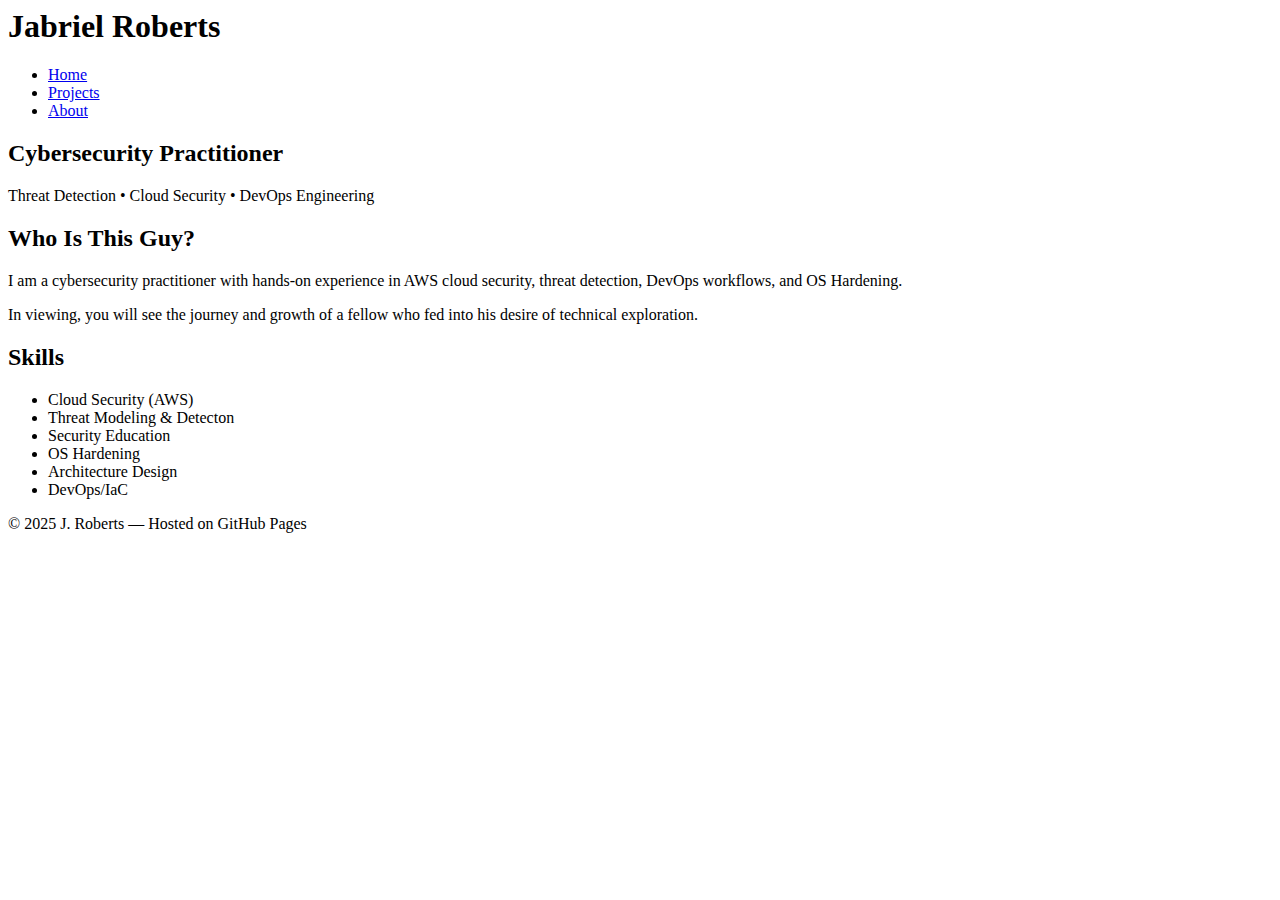
<file: index.html>
<html lang="en">
<head>
<meta charset="UTF-8" />
<meta name="viewport" content="width=device-width, initial-scale=1.0" />
<title>Jabriel Roberts | Cybersecurity Portfolio</title>
<link rel="stylesheet" href="style.css" />
</head>


<body>
<header>
<nav>
<h1 class="logo">Jabriel Roberts</h1>
<ul>
<li><a href="index.html">Home</a></li>
<li><a href="projects.html">Projects</a></li>
<li><a href="about.html">About</a></li>
</ul>
</nav>
</header>


<section class="hero">
<h2>Cybersecurity Practitioner</h2>
<p>Threat Detection • Cloud Security • DevOps Engineering </p>
</section>
<section class="section">
                                                           <h2>Who Is This Guy?</h2>
<p>I am a cybersecurity practitioner with hands‑on experience in AWS cloud security, threat detection, DevOps workflows, and OS Hardening.</p>
            <p>In viewing, you will see the journey and growth of a fellow who fed into his desire of technical exploration.</p>

<h2>Skills</h2>
<ul>
<li>Cloud Security (AWS)</li>
<li>Threat Modeling & Detecton</li>
<li>Security Education</li>
<li>OS Hardening</li>
<li>Architecture Design</li>
<li>DevOps/IaC</li>
</ul>
</section>

<footer>
<p>© 2025 J. Roberts — Hosted on GitHub Pages</p>
</footer>
</body>
</html>
</file>
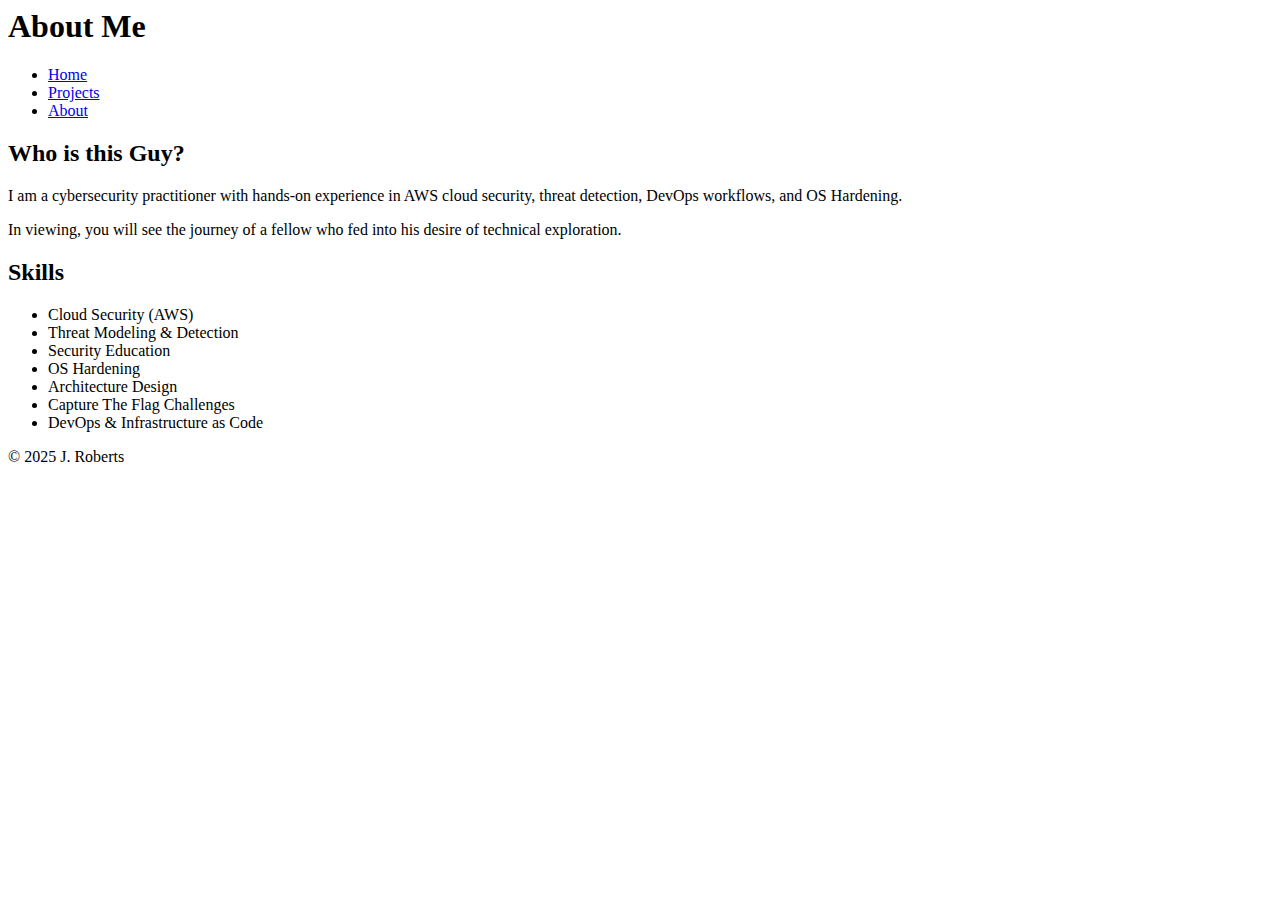
<file: about.html>
<html lang="en">
<head>
<meta charset="UTF-8" />
<meta name="viewport" content="width=device-width, initial-scale=1.0" />
<title>About | J. Roberts </title>
<link rel="stylesheet" href="style.css" />
</head>


<body>
<header>
<nav>
<h1 class="logo">About Me</h1>
<ul>
<li><a href="index.html">Home</a></li>
<li><a href="projects.html">Projects</a></li>
<li><a href="about.html">About</a></li>
</ul>
</nav>
</header>


<section class="section">
<h2>Who is this Guy?</h2>
<p>I am a cybersecurity practitioner with hands‑on experience in AWS cloud security, threat detection, DevOps workflows, and OS Hardening.</p>
  <p>In viewing, you will see the journey of a fellow who fed into his desire of technical exploration.</p>


<h2>Skills</h2>
<ul>
  <li>Cloud Security (AWS)</li>
<li>Threat Modeling & Detection</li>
<li>Security Education</li>
<li>OS Hardening</li>
<li>Architecture Design</li>
<li>Capture The Flag Challenges</li>
<li>DevOps & Infrastructure as Code</li>
</ul>
</section>


<footer>
<p>© 2025 J. Roberts </p>
</footer>
</body>
</html>
</file>
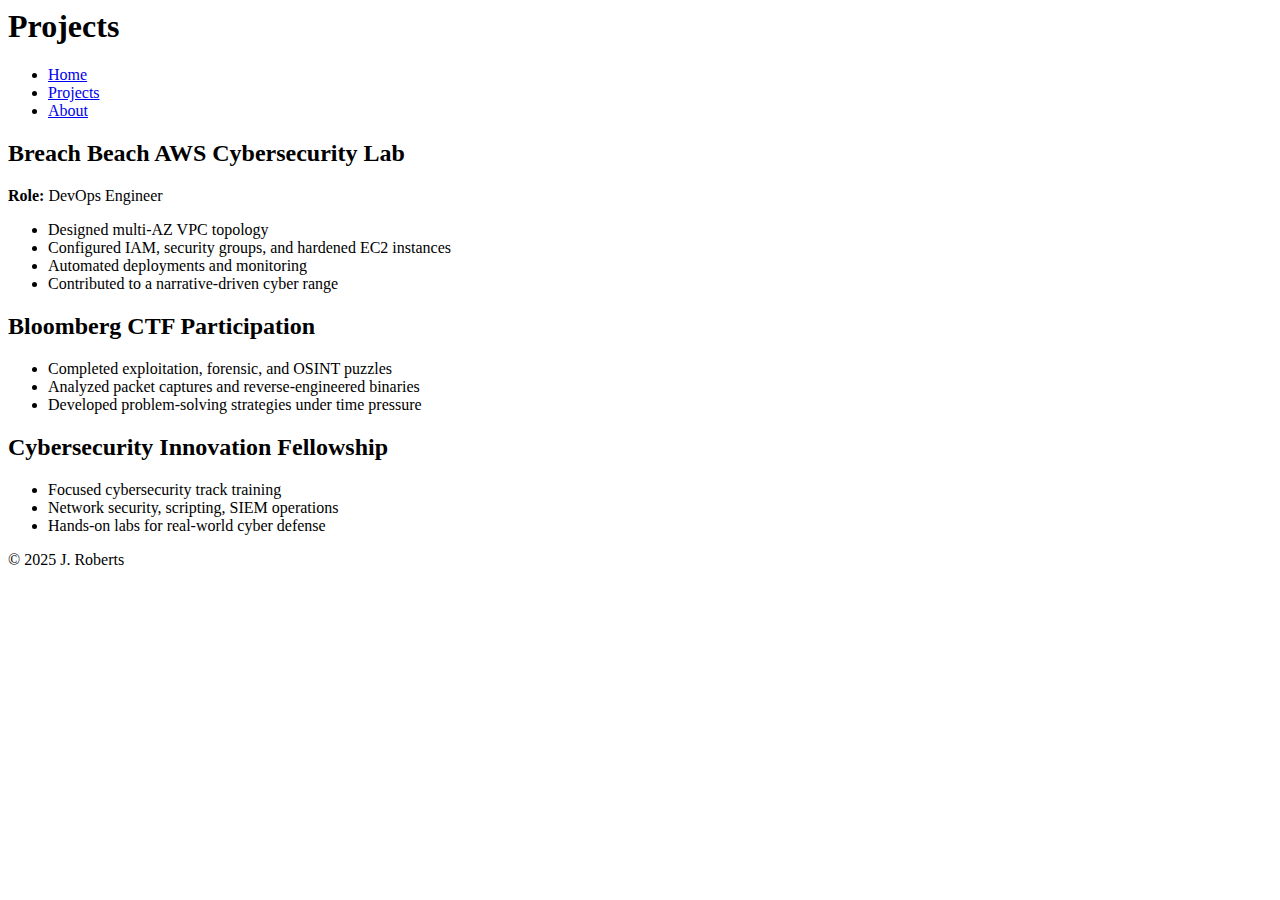
<file: projects.html>
<html lang="en">
<head>
<meta charset="UTF-8" />
<meta name="viewport" content="width=device-width, initial-scale=1.0" />
<title>Projects | J. Roberts</title>
<link rel="stylesheet" href="style.css" />
</head>


<body>
<header>
<nav>
<h1 class="logo">Projects</h1>
<ul>
<li><a href="index.html">Home</a></li>
<li><a href="projects.html">Projects</a></li>
<li><a href="about.html">About</a></li>
</ul>
</nav>
</header>


<section id="breach-beach" class="section">
<h2>Breach Beach AWS Cybersecurity Lab</h2>
<p><strong>Role:</strong> DevOps Engineer</p>
<ul>
<li>Designed multi-AZ VPC topology</li>
<li>Configured IAM, security groups, and hardened EC2 instances</li>
<li>Automated deployments and monitoring</li>
<li>Contributed to a narrative-driven cyber range</li>
</ul>
</section>


<section id="ctf" class="section">
<h2>Bloomberg CTF Participation</h2>
<ul>
<li>Completed exploitation, forensic, and OSINT puzzles</li>
<li>Analyzed packet captures and reverse-engineered binaries</li>
<li>Developed problem‑solving strategies under time pressure</li>
</ul>
</section>


<section id="tkh" class="section">
<h2>Cybersecurity Innovation Fellowship</h2>
<ul>
<li>Focused cybersecurity track training</li>
<li>Network security, scripting, SIEM operations</li>
<li>Hands‑on labs for real‑world cyber defense</li>
</ul>
</section>


<footer>
<p>© 2025 J. Roberts</p>
</footer>
</body>
</html>
</file>
<file: style.css>

</file>
